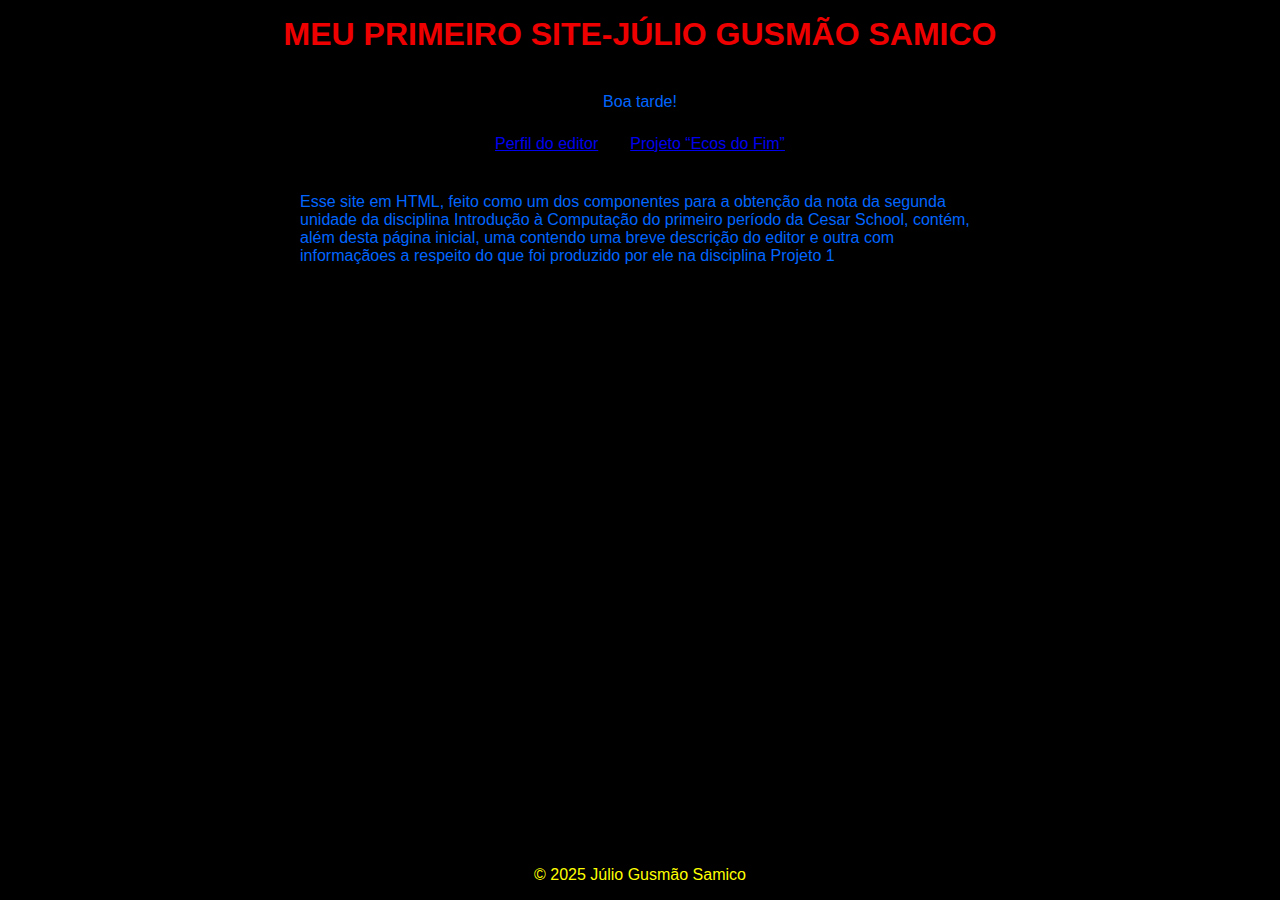
<file: index.html>
<!DOCTYPE html>
<html lang="pt-BR">
<head>
  <meta charset="UTF-8">
  <title>Meu Primeiro Site-Júlio Gusmão Samico</title>
  <link rel="stylesheet" href="style.css">
</head>
<body>
  <header><h1>MEU PRIMEIRO SITE-JÚLIO GUSMÃO SAMICO</h1></header>
  <p id="mensagem"></p>

  <script>
  const agora = new Date().getHours();
  const mensagem = document.getElementById('mensagem');

  if (agora < 12) {
    mensagem.textContent = "Bom dia!";
  } else if (agora < 18) {
    mensagem.textContent = "Boa tarde!";
  } else {
    mensagem.textContent = "Boa noite!";
  }
  </script>
  <nav>
    <p><a href="julio.html">Perfil do editor</a></p>
    <p><a href="projeto.html">Projeto “Ecos do Fim”</a></p>
  </nav>
  <main>
   <p>Esse site em HTML, feito como um dos componentes para a obtenção da nota da segunda unidade da disciplina Introdução à Computação do primeiro período
    da Cesar School, contém, além desta página inicial, uma contendo uma breve descrição do editor e outra com informaçãoes a respeito do que foi produzido por ele na
    disciplina Projeto 1</p>
  </main>
  <footer>© 2025 Júlio Gusmão Samico</footer>
</body>
</html>
</file>
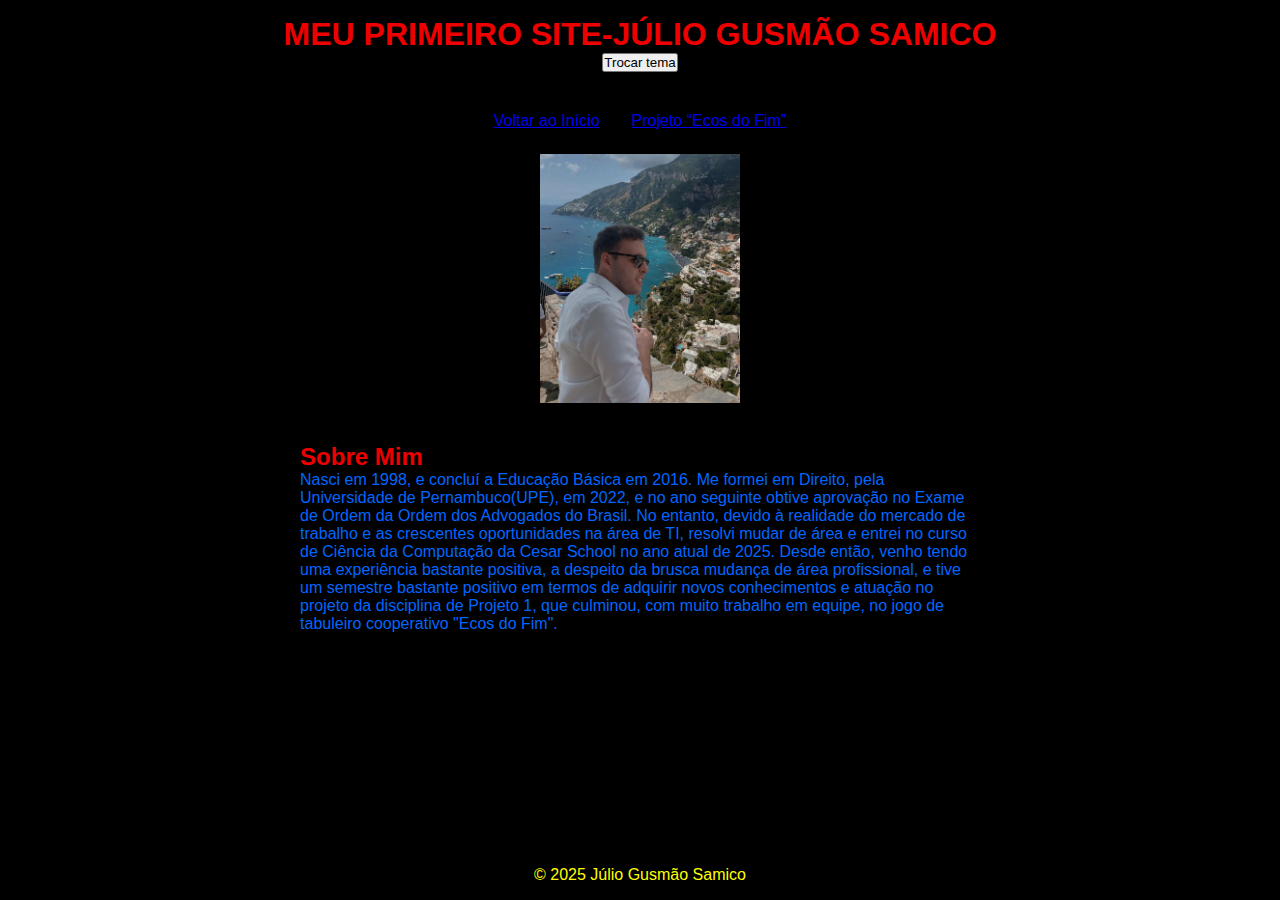
<file: julio.html>
<!DOCTYPE html>
<html lang="pt-BR">
<head>
  <meta charset="UTF-8">
  <title>Meu Primeiro Site-Sobre mim</title>
  <link rel="stylesheet" href="style.css">
</head>
<body>
  <header>
    <h1>MEU PRIMEIRO SITE-JÚLIO GUSMÃO SAMICO</h1>
    <button onclick="alternarTema()">Trocar tema</button>
  </header>
  <nav>
    <p><a href="index.html">Voltar ao Início</a></p>
    <p><a href="projeto.html">Projeto “Ecos do Fim”</a></p>
  </nav>
  <img src="julio.png" alt="Júlio Gusmão Samico" id="julio">
  <main>
    <article>
    <h2>Sobre Mim</h2>
    <p>Nasci em 1998, e concluí a Educação Básica em 2016. Me formei em Direito, pela Universidade de Pernambuco(UPE), 
      em 2022, e no ano seguinte obtive aprovação no Exame de Ordem da Ordem dos Advogados do Brasil. No entanto, devido à 
      realidade do mercado de trabalho e as crescentes oportunidades na área de TI, resolvi mudar de área e entrei no curso
      de Ciência da Computação da Cesar School no ano atual de 2025. Desde então, venho tendo uma experiência bastante
      positiva, a despeito da brusca mudança de área profissional, e tive um semestre bastante positivo em termos de 
      adquirir novos conhecimentos e atuação no projeto da disciplina de Projeto 1, que culminou, com muito trabalho em equipe,
      no jogo de tabuleiro cooperativo "Ecos do Fim".
    </p>
    </article>
  </main>
  <footer>© 2025 Júlio Gusmão Samico</footer>
  <script>
    function alternarTema() {
      document.body.classList.toggle('escuro');
    }
  </script>
</body>
</html>
</file>
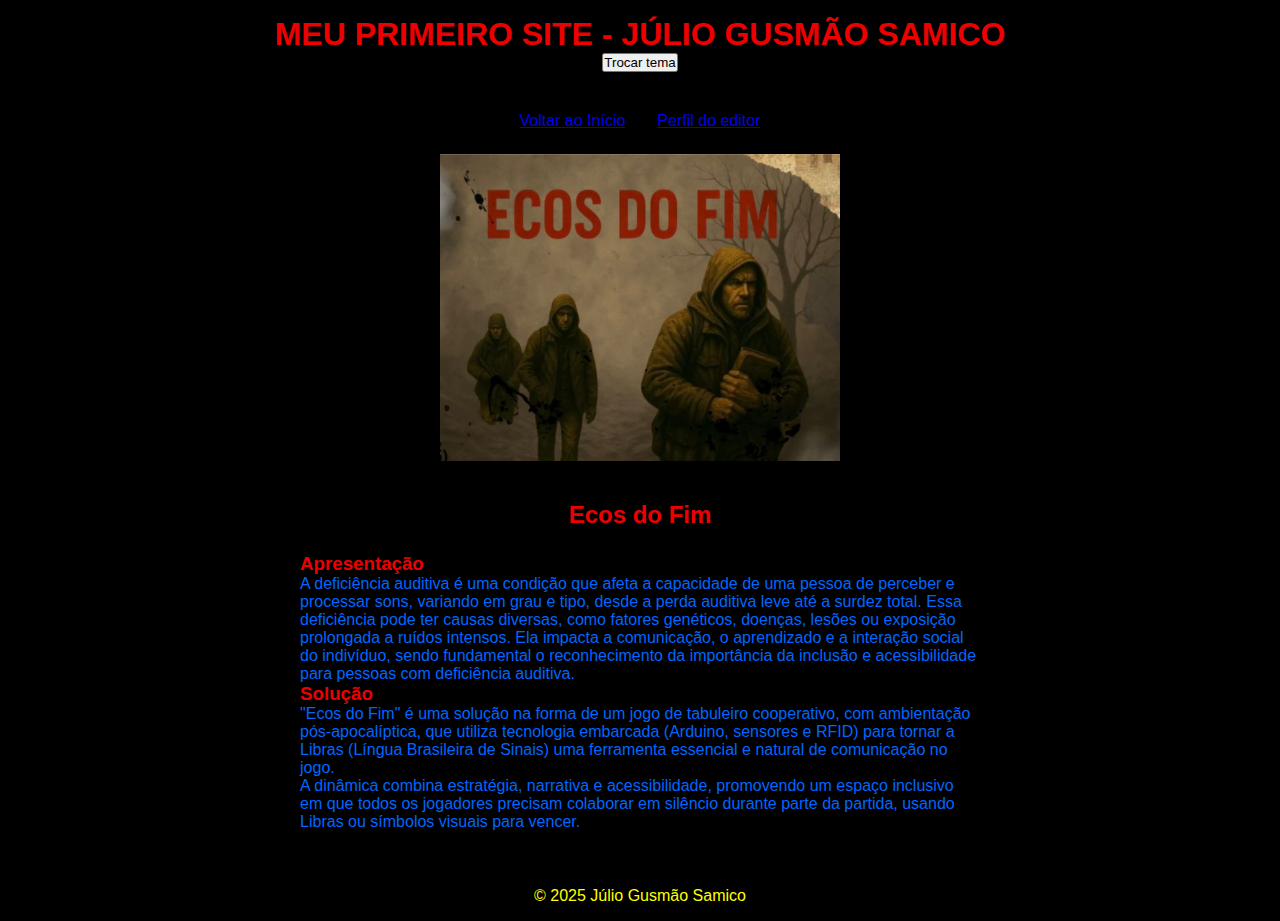
<file: projeto.html>
<!DOCTYPE html>
<html lang="pt-BR">
<head>
  <meta charset="UTF-8">
  <title>Meu Primeiro Site-Ecos do Fim</title>
  <link rel="stylesheet" href="style.css">
</head>
<body>
  <header>
    <h1>MEU PRIMEIRO SITE - JÚLIO GUSMÃO SAMICO</h1>
    <button onclick="alternarTema()">Trocar tema</button>
  </header>
  <nav>
    <p><a href="index.html">Voltar ao Início</a></p>
    <p><a href="julio.html">Perfil do editor</a></p>
  </nav>
  <img src="ecosdofim.png" alt="Ecos do Fim" id="ecos">
  <main>
    <h2>Ecos do Fim</h2>
    <article>
      <h3>Apresentação</h3>
      <p>A deficiência auditiva é uma condição que afeta a capacidade de uma pessoa de perceber e processar sons,
      variando em grau e tipo, desde a perda auditiva leve até a surdez total. Essa deficiência pode ter causas diversas,
      como fatores genéticos, doenças, lesões ou exposição prolongada a ruídos intensos. Ela impacta a comunicação, o 
      aprendizado e a interação social do indivíduo, sendo fundamental o reconhecimento da importância da inclusão e
      acessibilidade para pessoas com deficiência auditiva.</p>

      <h3>Solução</h3>
      <p>"Ecos do Fim" é uma solução na forma de um jogo de tabuleiro cooperativo, com ambientação pós-apocalíptica, 
      que utiliza tecnologia embarcada (Arduino, sensores e RFID) para tornar a Libras (Língua Brasileira de Sinais) uma 
      ferramenta essencial e natural de comunicação no jogo.</p>

      <p>A dinâmica combina estratégia, narrativa e acessibilidade, promovendo um espaço inclusivo em que todos os jogadores
      precisam colaborar em silêncio durante parte da partida, usando Libras ou símbolos visuais para vencer.</p>
    </article>
  </main>
  <footer>© 2025 Júlio Gusmão Samico</footer>
  <script>
    function alternarTema() {
      document.body.classList.toggle('escuro');
    }
  </script>
</body>
</html>
</file>
<file: style.css>
*{margin:0;padding:0;box-sizing:border-box}

body{
  background:#000;
  display:flex;
  flex-direction:column;
  align-items:center;
  min-height:100vh;
  gap:1.5rem;
  font-family:Arial,Helvetica,sans-serif;
}

header, footer{ text-align:center; padding:1rem 0 }

nav{
  display:flex;
  flex-wrap:wrap;
  justify-content:center;
  gap:1rem 2rem;
}

main{
  flex:1;
  display:flex;
  flex-direction:column;
  align-items:center;
  gap:1.5rem;
  max-width:80ch;
  padding:1rem;
}

h1,h2,h3{color:#e00}
p{color:#06f}
footer{color:yellow}

#ecos {width:400px;max-width:100%}
#julio{width:200px;max-width:100%}

.escuro{
  background:#121212;
  color:#fff;
}

@media (max-width:600px){
  nav{gap:.75rem 1rem}
}
</file>
